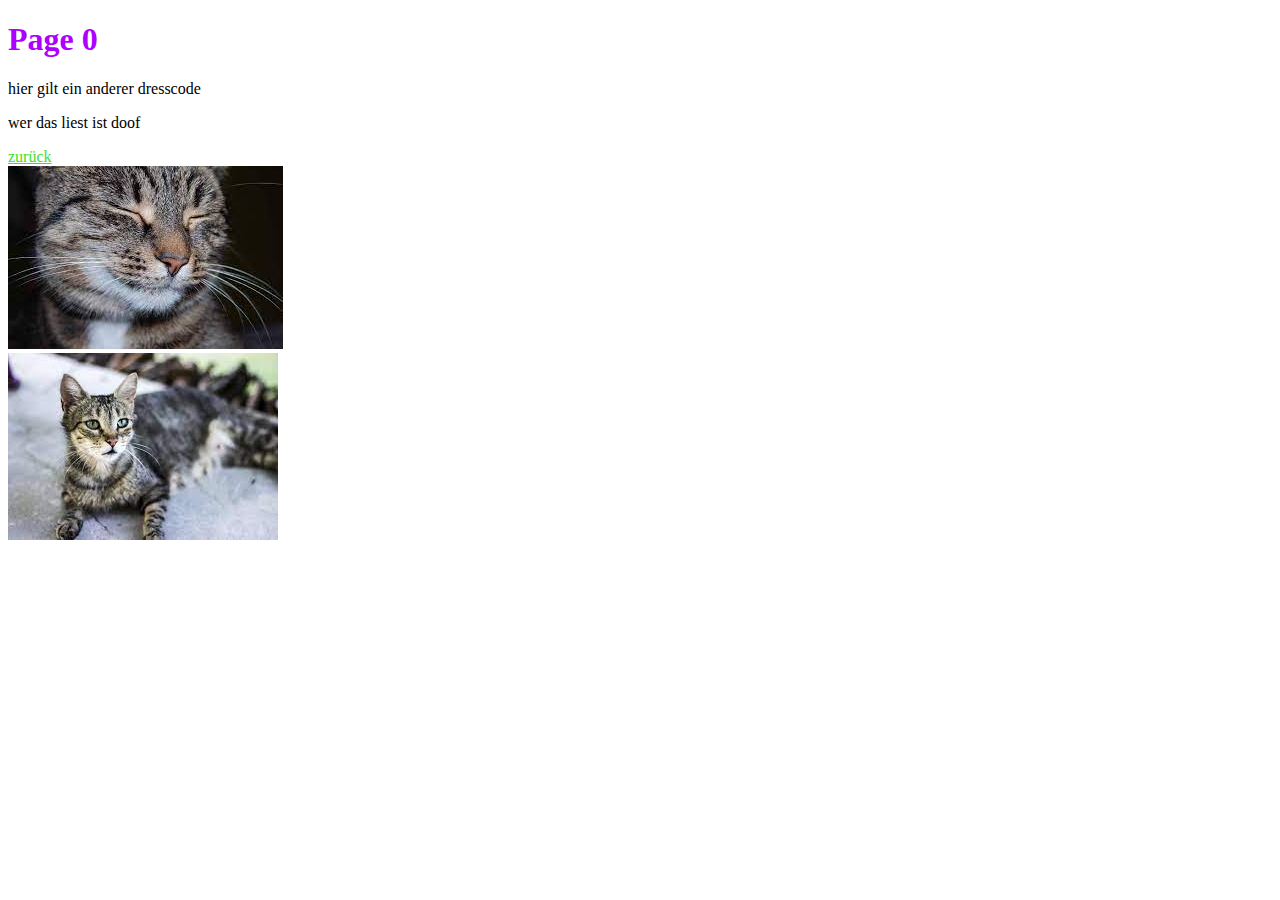
<file: index.html>
<!DOCTYPE html>

    <head>
        <link rel="stylesheet" href="stylesheet0.css">
        
    </head>
    <body>
        <h1>Page 0</h1>
        <p>hier gilt ein anderer dresscode</p>
        <p>wer das liest ist doof</p><a href="index.html">zurück</a>
        <div class = "catslides">
            <div  class="catpic catanimation">
                <img src="katze1.jpg" >
            </div>
            <div  class="catpic catanimation">
                <img src="katze2.jpg" >
            </div>
        </div>
        <script>
        </script>
    </body>
</file>
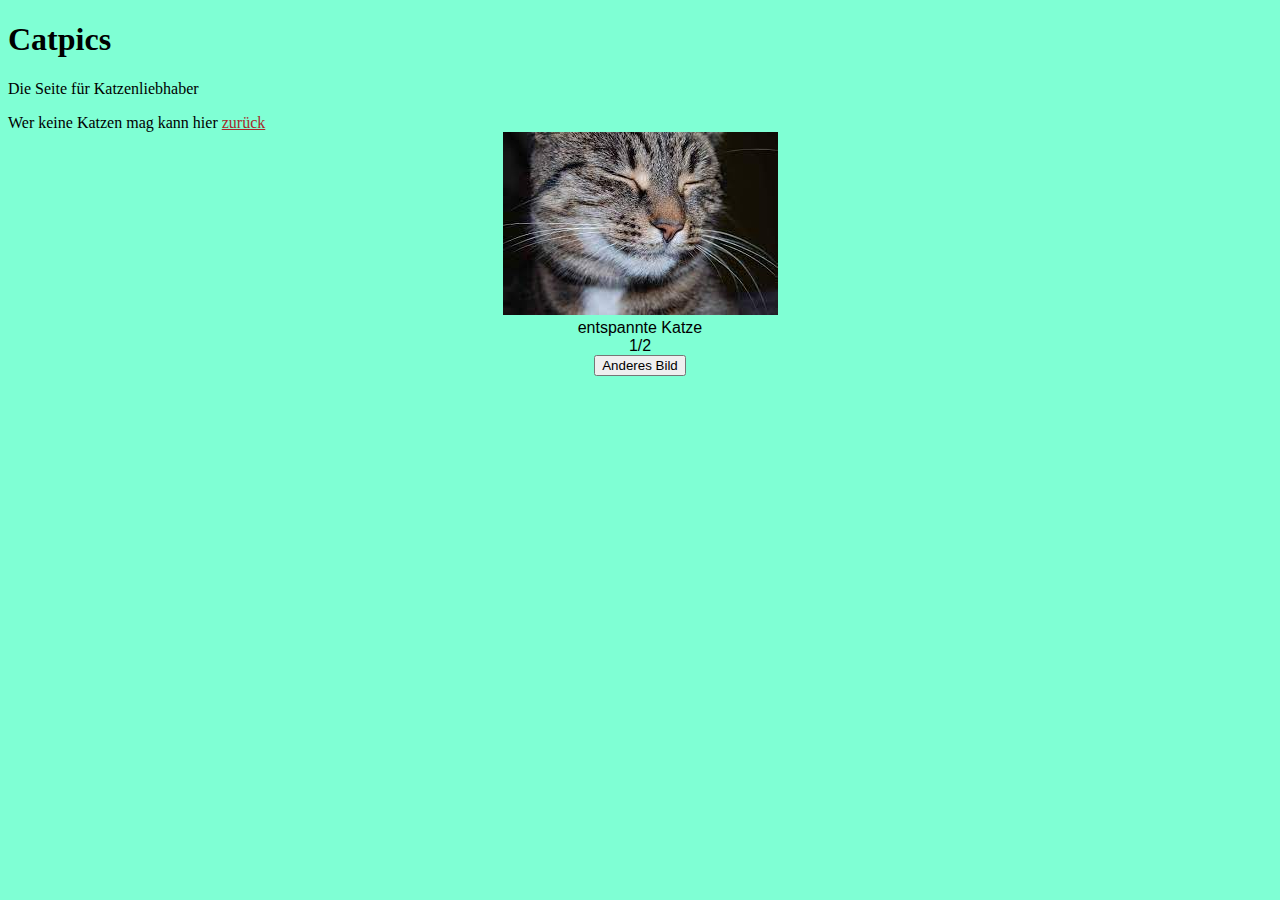
<file: catpics/index.html>
<!DOCTYPE html>
<html>

<head>
    <meta charset="utf-8">
    <meta http-equiv="X-UA-Compatible" content="IE=edge">
    <title>elekeller</title>
    <meta name="description" content="">
    <meta name="viewport" content="width=device-width, initial-scale=1">
    <link rel="stylesheet" href="stylesheet0.css">
</head>

<body>
    <h1>Catpics</h1>
    <p>Die Seite für Katzenliebhaber</p>
    <span>Wer keine Katzen mag kann hier </span><a href="http://elekeller.de/" style="color:brown">zurück</a>
    <div class="catslideshow">


        <img id="catpic" src="katze1.jpg" alt="katze1">
        <div id="caption">
            <div id="description">entspannte Katze</div>
            <div id="numbertext">1/2</div>
        </div>

        <button onclick="switchpic()">Anderes Bild</button>
        <script lang="javascript">
            function switchpic() {
                var s = document.getElementById('catpic').src;
                var l = s.length;
                if (s.substring(l - 10, l) == 'katze1.jpg') {
                    document.getElementById('description').innerHTML = "gespannte Katze";
                    document.getElementById('numbertext').innerHTML = "2/2";
                    document.getElementById('catpic').src = 'katze2.jpg';
                } else {
                    document.getElementById('description').innerHTML = "entspannte Katze";
                    document.getElementById('numbertext').innerHTML = "1/2";
                    document.getElementById('catpic').src = 'katze1.jpg';
                }
            }
        </script>
    </div>
</body>

</html>
</file>
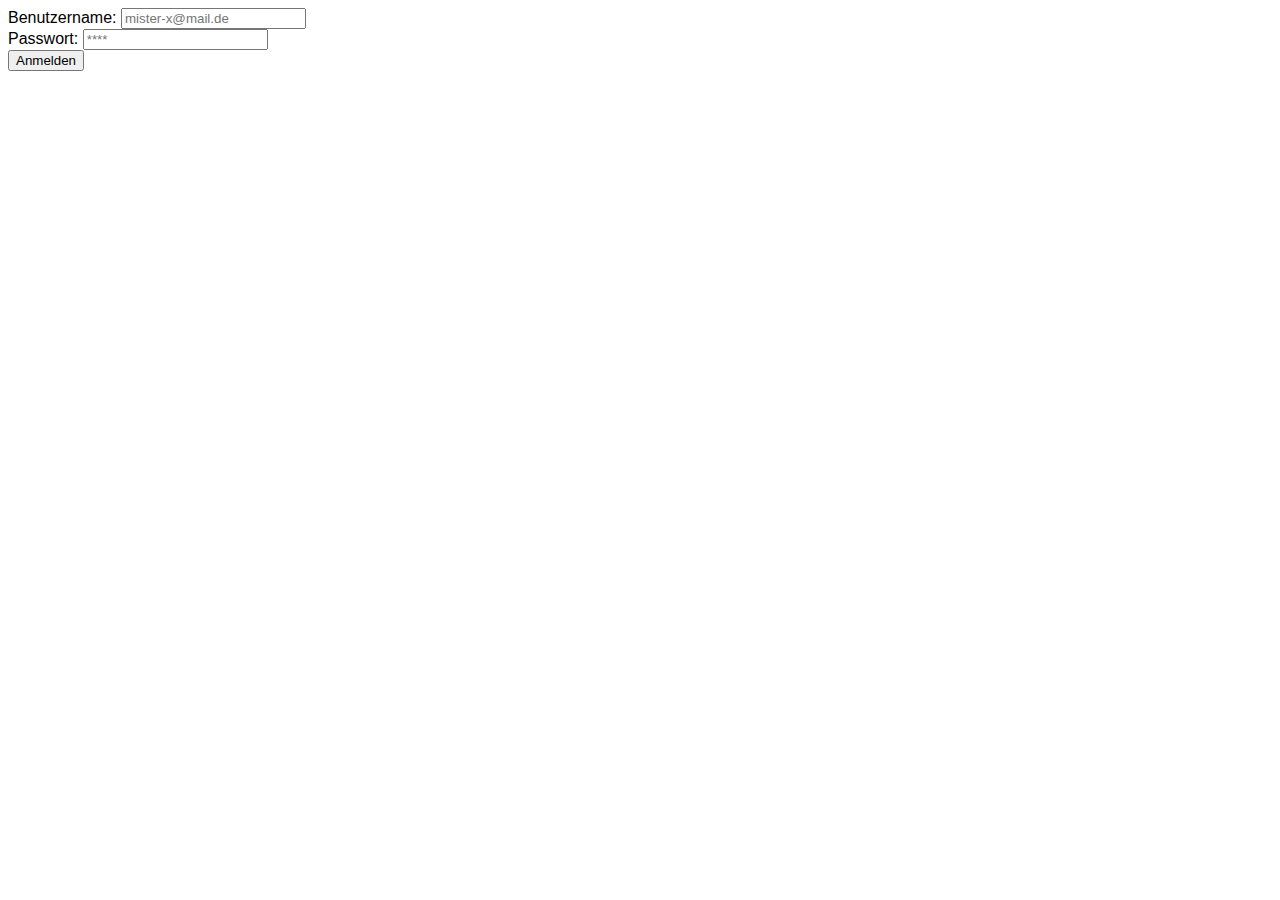
<file: login/index.html>
<!DOCTYPE html>
<html lang="en">

<head>
    <meta charset="UTF-8">
    <meta http-equiv="X-UA-Compatible" content="IE=edge">
    <meta name="viewport" content="width=device-width, initial-scale=1.0">
    <title>Document</title>
    <link rel="stylesheet" href="stylesheet.css">
</head>

<body>
    <div id="loginfeld">
        <div>
            <label for="nname">Benutzername:</label>
            <input type="text" placeholder="mister-x@mail.de" id="nname" required>
        </div>
        <div>
            <label for="pwort">Passwort:</label>
            <input type="text" placeholder="****" id="pwort" required>
        </div>
        <div>
            <button class="sub" type="submit" onclick="loginscript()">Anmelden</button>
        </div>
        <script>
            function loginscript() {
                var pw = document.getElementById('pwort').value;
                var nn = document.getElementById("nname").value;
                document.writeln("<div>Herzlich Willkommen " + nn);
            }
        </script>

    </div>
</body>

</html>
</file>
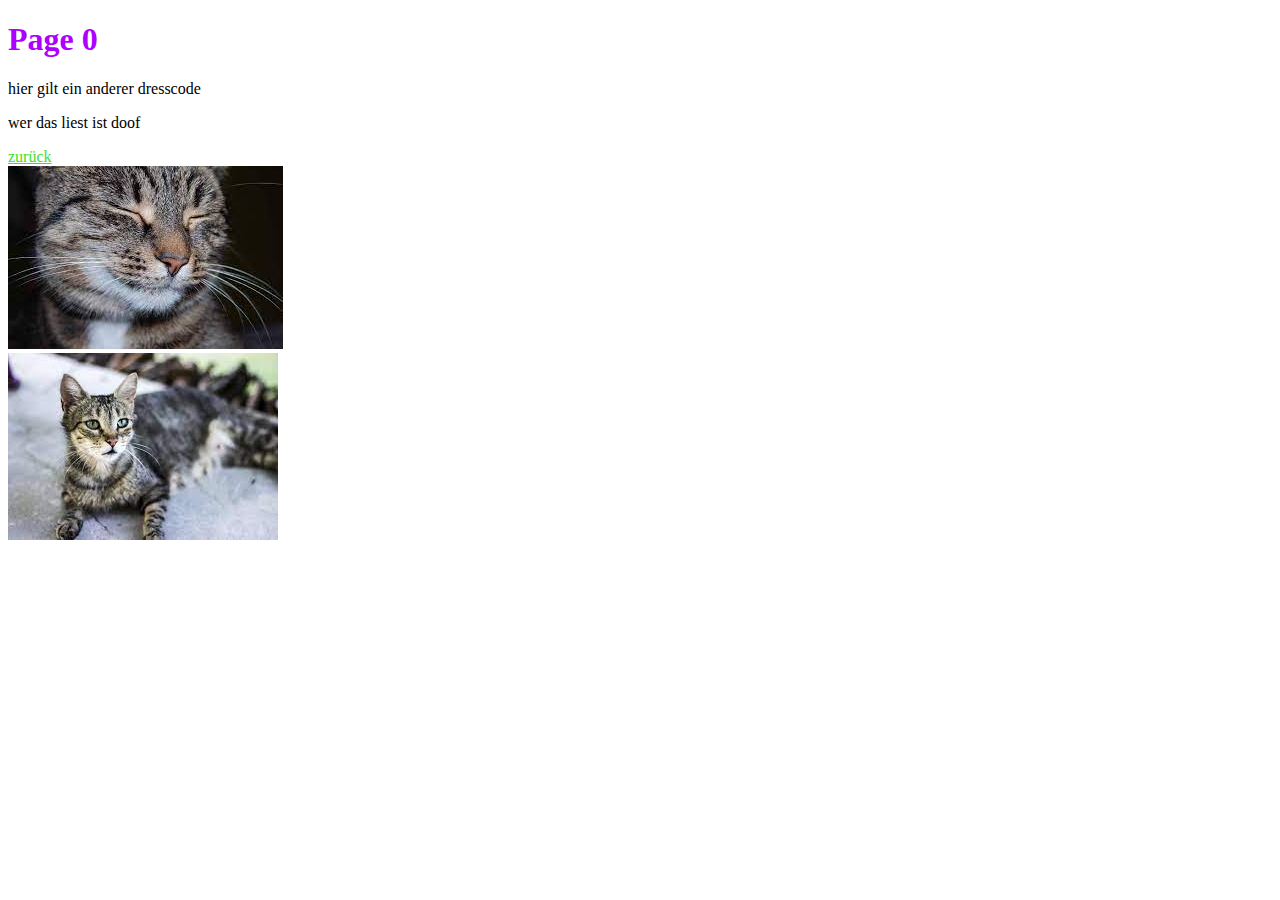
<file: page0/index.html>
<!DOCTYPE html>
<html>

    <head>
        <link rel="stylesheet" href="stylesheet0.css">
    </head>

    <body>
        <h1>Page 0</h1>
        <p>hier gilt ein anderer dresscode</p>
        <p>wer das liest ist doof</p><a href="index.html">zurück</a>
        <div class = "catslides">
            <div  class="catpic catanimation">
                <img src="katze1.jpg" >
            </div>
            <div  class="catpic catanimation">
                <img src="katze2.jpg" >
            </div>
        </div>
    </body>

</html>
</file>
<file: stylesheet0.css>
h1 {
    color: rgb(174, 0, 255);
}

a {
    color:rgb(58, 226, 43)
}
/*
.catslides {
    display: none;
}*/

.catpic {
    width: 40;
}

.catanimation {

}
</file>
<file: catpics/stylesheet0.css>
body {
    background-color: aquamarine;
}

header {
    display: 'flex';
    text-align: center;
    font-family: 'Gill Sans', 'Gill Sans MT', Calibri, 'Trebuchet MS', sans-serif;
}

.catslideshow {
    display: 'flex';
    text-align: center;
    background-color: aquamarine;
    font-family: 'Gill Sans', 'Gill Sans MT', Calibri, 'Trebuchet MS', sans-serif;
}


h1 {
    color: rgb(0, 0, 0);
}


.catpic {
    width: 100px;
    height: 100px;

}

a:hover {
    background-color: aliceblue;
}

caption {
    display: flex;
    justify-content: space-between;
    text-align: justify;
}
</file>
<file: login/stylesheet.css>
body {
    font-family: 'Lucida Sans', 'Lucida Sans Regular', 'Lucida Grande', 'Lucida Sans Unicode', Geneva, Verdana, sans-serif;
}

pwort {
    font: large Verdana, sans-serif;
}
</file>
<file: page0/stylesheet0.css>
h1 {
    color: rgb(174, 0, 255);
}

a {
    color:rgb(58, 226, 43)
}
/*
.catslides {
    display: none;
}*/

.catpic {
    width: 40;
}

.catanimation {

}
</file>
